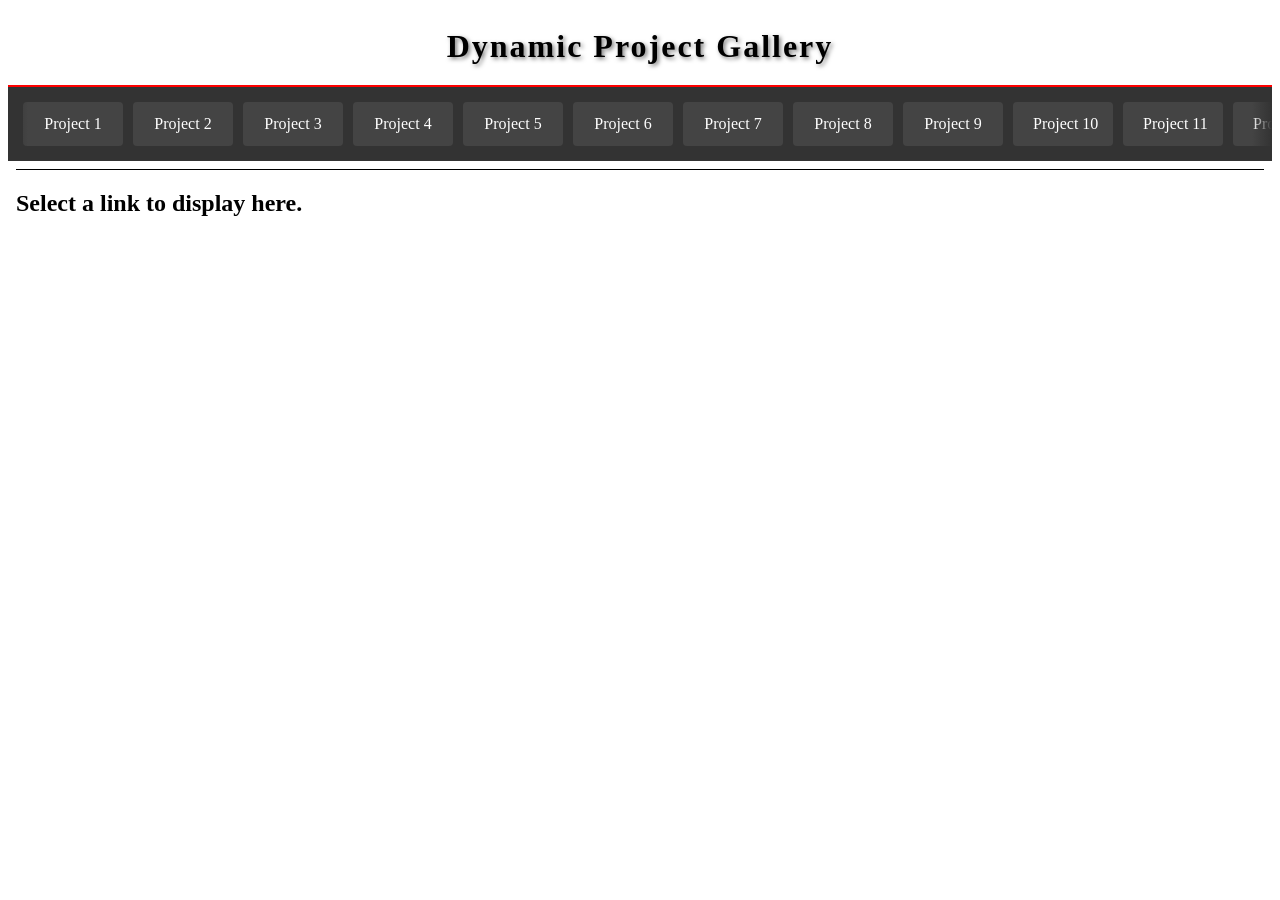
<file: index.html>
<!DOCTYPE html>
<html lang="en">
<head>
    <meta charset="UTF-8">
    <meta name="viewport" content="width=device-width, initial-scale=1.0">
    <title>Dynamic Project gallery</title>
    <link rel="stylesheet" href="style.css">
</head>
<body>
    <h1>Dynamic Project Gallery</h1>
    <nav id="navPanel">
        <!-- Navigation items will be dynamically added here -->
    </nav>
    <main id="content">
        <iframe id="contentFrame" src="works/landing.html"></iframe>
    </main>
    <script src="script.js"></script>
</body>
</html>
</file>
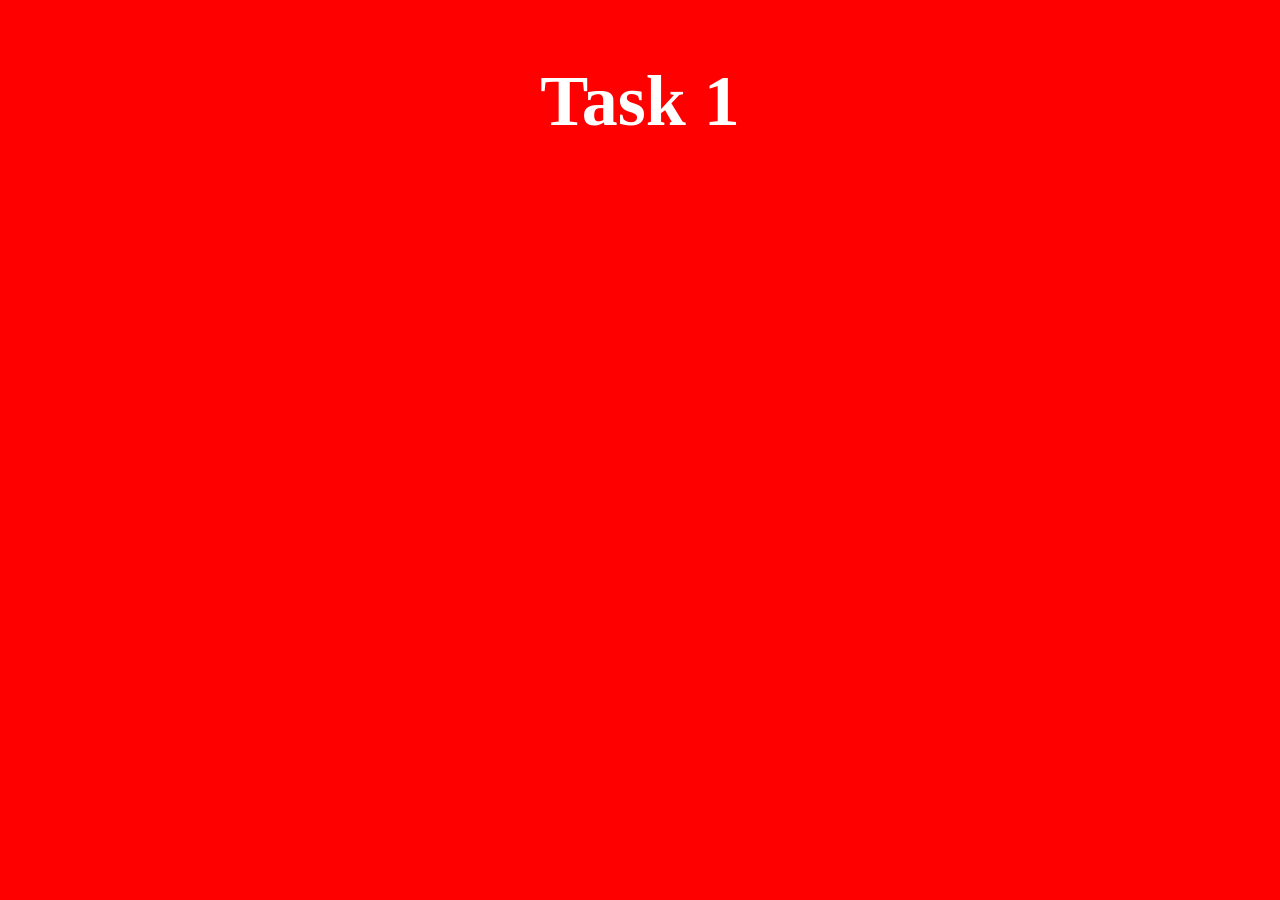
<file: works/task1/index.html>
<!DOCTYPE html>
<html>
    <head>
        <style>
            body{
                background-color: rgb(255, 0, 0);
                color: white;
                text-align: center;
                font-size: 48px;
            }
        </style>
    </head>
    <body>
        <h2>Task 1</h2>
    </body>
</html>
</file>
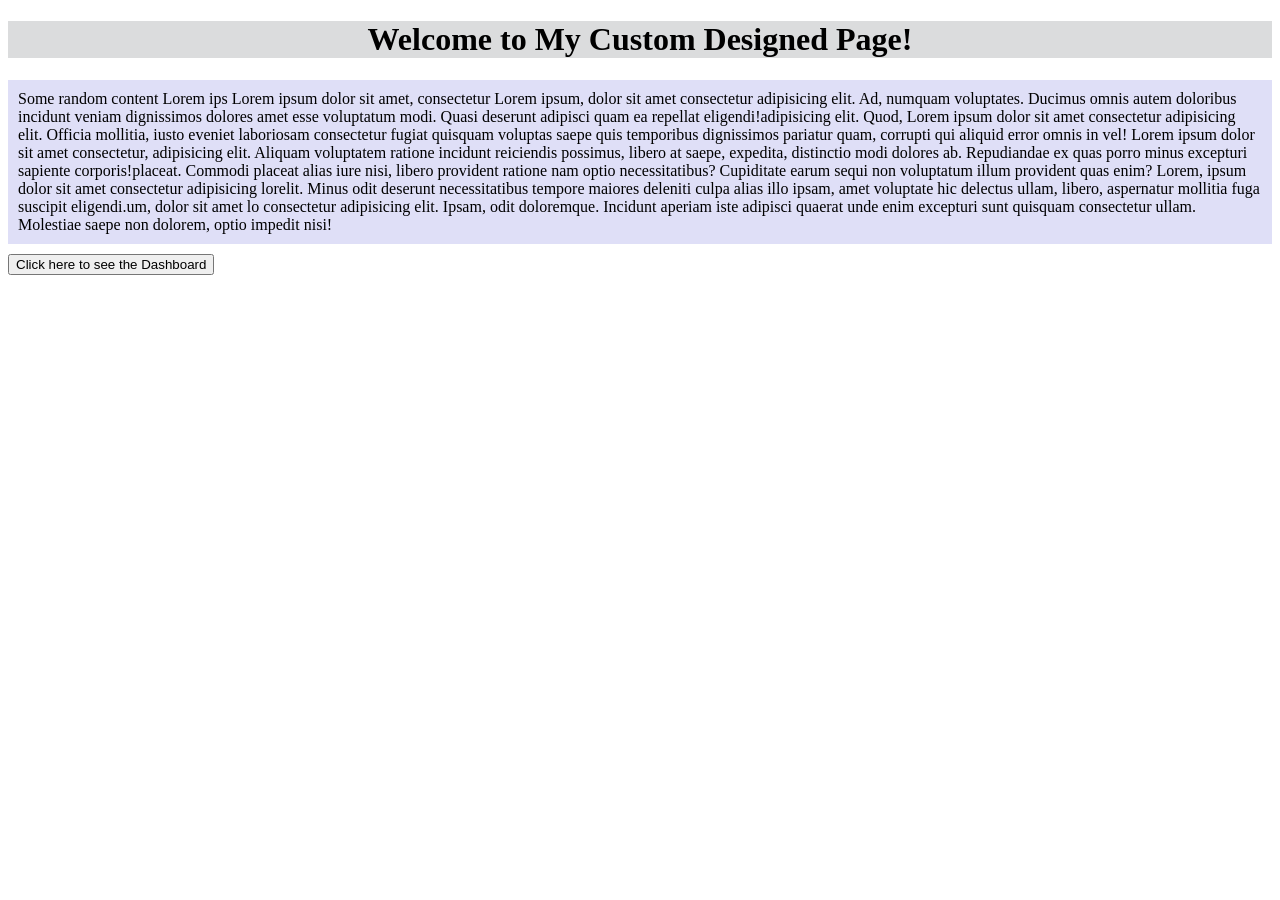
<file: works/task2/index.html>
<!DOCTYPE html>
<html>

<head>
    <title>
My Page
    </title>
<link href="style.css" rel="stylesheet">
</head>
<body>
  <div class="header_div">
    <h1>Welcome to My Custom Designed Page!</h1>
  </div>
    <div class ="content_div">
        Some random content Lorem ips Lorem ipsum dolor sit amet, consectetur Lorem ipsum, dolor sit amet consectetur adipisicing elit. Ad, numquam voluptates. Ducimus omnis autem doloribus incidunt veniam dignissimos dolores amet esse voluptatum modi. Quasi deserunt adipisci quam ea repellat eligendi!adipisicing elit. Quod, Lorem ipsum dolor sit amet consectetur adipisicing elit. Officia mollitia, iusto eveniet laboriosam consectetur fugiat quisquam voluptas saepe quis temporibus dignissimos pariatur quam, corrupti qui aliquid error omnis in vel! Lorem ipsum dolor sit amet consectetur, adipisicing elit. Aliquam voluptatem ratione incidunt reiciendis possimus, libero at saepe, expedita, distinctio modi dolores ab. Repudiandae ex quas porro minus excepturi sapiente corporis!placeat. Commodi placeat alias iure nisi, libero provident ratione nam optio necessitatibus? Cupiditate earum sequi non voluptatum illum provident quas enim? Lorem, ipsum dolor sit amet consectetur adipisicing lorelit. Minus odit deserunt necessitatibus tempore maiores deleniti culpa alias illo ipsam, amet voluptate hic delectus ullam, libero, aspernatur mollitia fuga suscipit eligendi.um, dolor sit amet lo consectetur adipisicing elit. Ipsam, odit doloremque. Incidunt aperiam iste adipisci quaerat unde enim excepturi sunt quisquam consectetur ullam. Molestiae saepe non dolorem, optio impedit nisi!
    </div>
  <div class="btn_div"> <a href="second.html"> <button class="button">
    Click here to see the Dashboard
    </button></a></div>
</body>
</html>
</file>
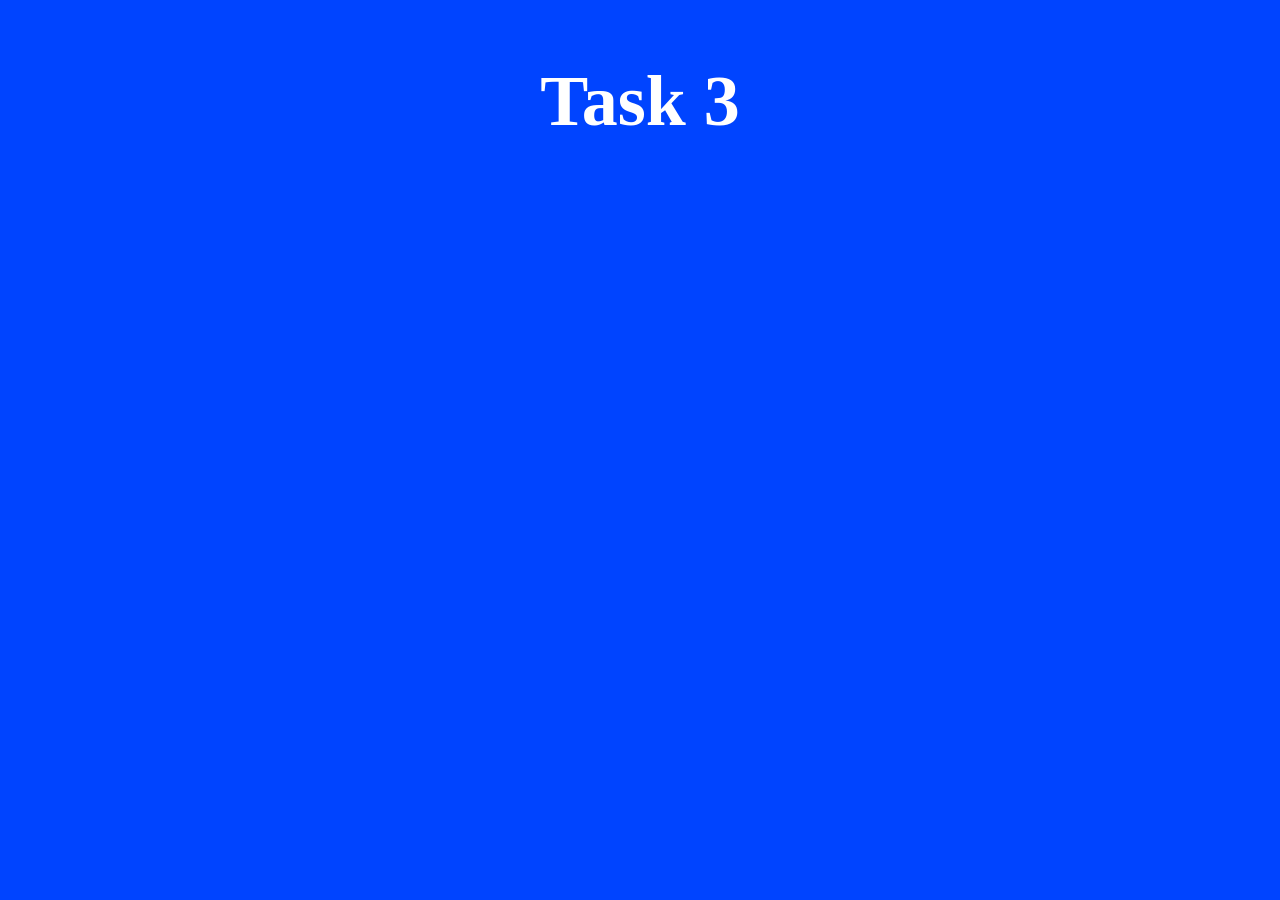
<file: works/task3/index.html>
<!DOCTYPE html>
<html>
    <head>
        <style>
            body{
                background-color: rgb(0, 68, 255);
                color: white;
                text-align: center;
                font-size: 48px;
            }
        </style>
    </head>
    <body>
        <h2>Task 3</h2>
    </body>
</html>
</file>
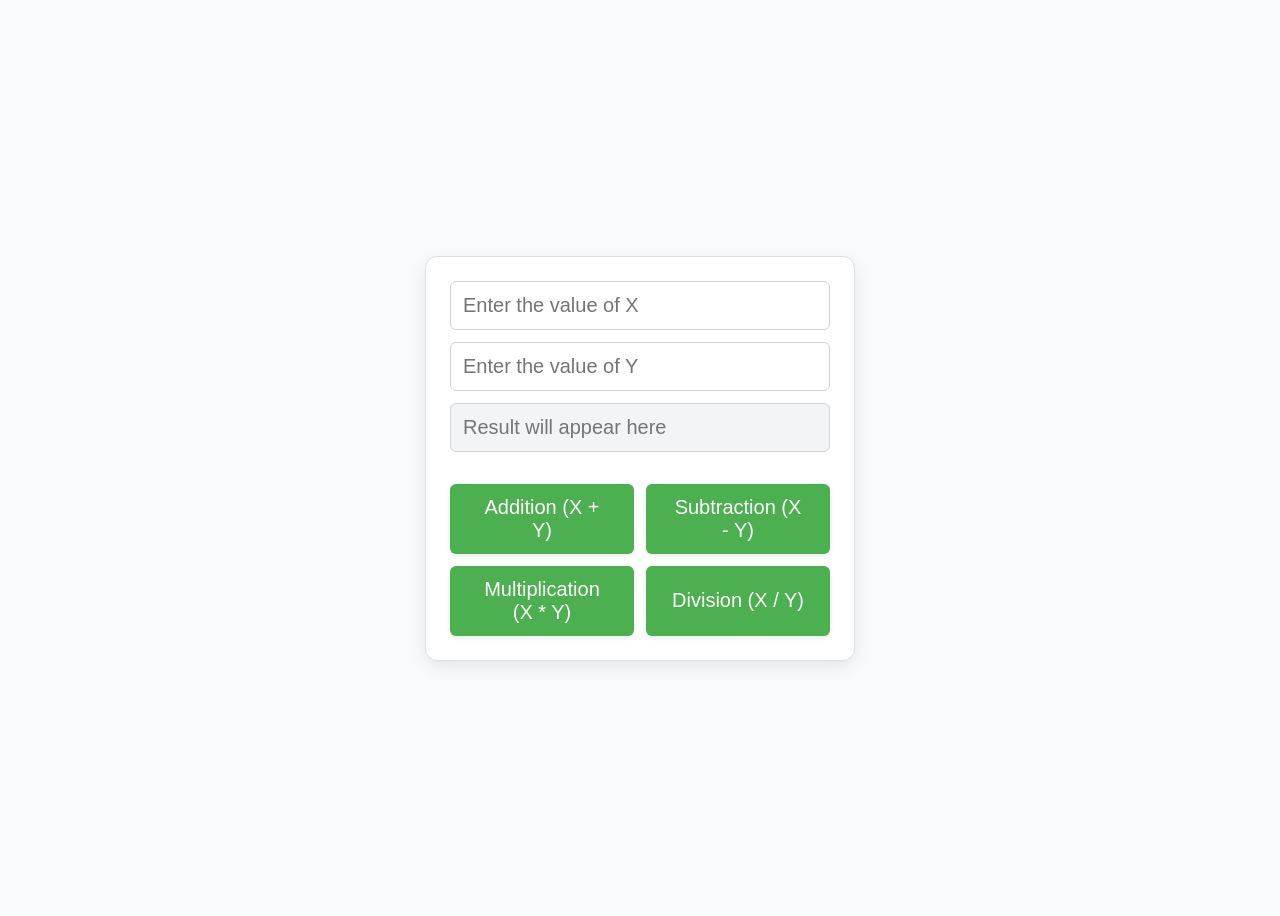
<file: task5/html.html>
<!DOCTYPE html>
<html>
    <head>
        <style>
            body {
                display: flex;
                justify-content: center;
                align-items: center;
                min-height: 100vh;
                background-color: #f9fafb; /* Light background */
                font-family: 'Segoe UI', Tahoma, Geneva, Verdana, sans-serif;
            }

            #container {
                padding: 24px;
                margin: 20px;
                border: 1px solid #e0e0e0; /* Lighter border */
                border-radius: 12px; /* More rounded corners */
                background-color: #ffffff; /* White container */
                box-shadow: 0 6px 18px rgba(0, 0, 0, 0.08); /* Subtle shadow */
                width: 380px; /* Increased width */
                text-align: center;
            }

            .input_div {
                margin-bottom: 20px;
                display: flex;
                flex-direction: column;
                align-items: stretch; /* Stretch inputs to container width */
            }

            input {
                width: 100%; /* Use full container width */
                padding: 12px;
                font-size: 20px;
                margin-bottom: 12px;
                border: 1px solid #d1d5db; /* Tailwind gray-300 */
                border-radius: 6px; /* Rounded corners */
                box-sizing: border-box; /* Ensure padding doesn't affect width */
                transition: border-color 0.2s ease, box-shadow 0.2s ease;
            }

            input:focus {
                outline: none;
                border-color: #3b82f6; /* Tailwind blue-500 */
                box-shadow: 0 0 0 2px rgba(59, 130, 246, 0.2); /* голубой shadow */
            }

            input:disabled {
                background-color: #f3f4f6; /* Tailwind gray-100 */
                color: #6b7280; /* Tailwind gray-500 */
                cursor: not-allowed;
            }

            .button_div {
                margin-top: 20px;
                display: grid;
                grid-template-columns: repeat(2, 1fr); /* 2 columns */
                gap: 12px; /* Increased gap */
            }

            button {
                width: 100%; /* Make buttons fill their grid cells */
                padding: 12px 24px;
                font-size: 20px;
                border: none;
                border-radius: 6px; /* Rounded corners */
                background-color: #4caf50; /* Green */
                color: #ffffff;
                cursor: pointer;
                transition: background-color 0.3s ease, transform 0.1s ease, box-shadow 0.2s ease;
                box-shadow: 0 2px 4px rgba(0, 0, 0, 0.08);
            }

            button:hover {
                background-color: #45a049; /* Darker green */
            }

            button:active {
                background-color: #388e3c; /* Even darker green */
                transform: translateY(1px);
                box-shadow: 0 1px 2px rgba(0, 0, 0, 0.06);
            }
        </style>
        <script>
            function ad() {
                x = parseInt(document.getElementById("num1").value);
                y = parseInt(document.getElementById("num2").value);
                result = x + y;
                document.getElementById("res").value = result;
            }
            function sub() {
                x = parseInt(document.getElementById("num1").value);
                y = parseInt(document.getElementById("num2").value);
                result = x - y;
                document.getElementById("res").value = result;
            }
            function mul() {
                x = parseInt(document.getElementById("num1").value);
                y = parseInt(document.getElementById("num2").value);
                result = x * y;
                document.getElementById("res").value = result;
            }
            function div() {
                x = parseInt(document.getElementById("num1").value);
                y = parseInt(document.getElementById("num2").value);
                result = x / y;
                document.getElementById("res").value = result;
            }
        </script>
    </head>
    <body>
        <div id="container">
            <div class="input_div">
                <input placeholder="Enter the value of X" id="num1" />
                <input placeholder="Enter the value of Y" id="num2" />
                <input placeholder="Result will appear here" id="res" disabled />
            </div>
            <div class="button_div">
                <button onclick="ad()">Addition (X + Y)</button>
                <button onclick="sub()">Subtraction (X - Y)</button>
                <button onclick="mul()">Multiplication (X * Y)</button>
                <button onclick="div()">Division (X / Y)</button>
            </div>
        </div>
    </body>
</html>
</file>
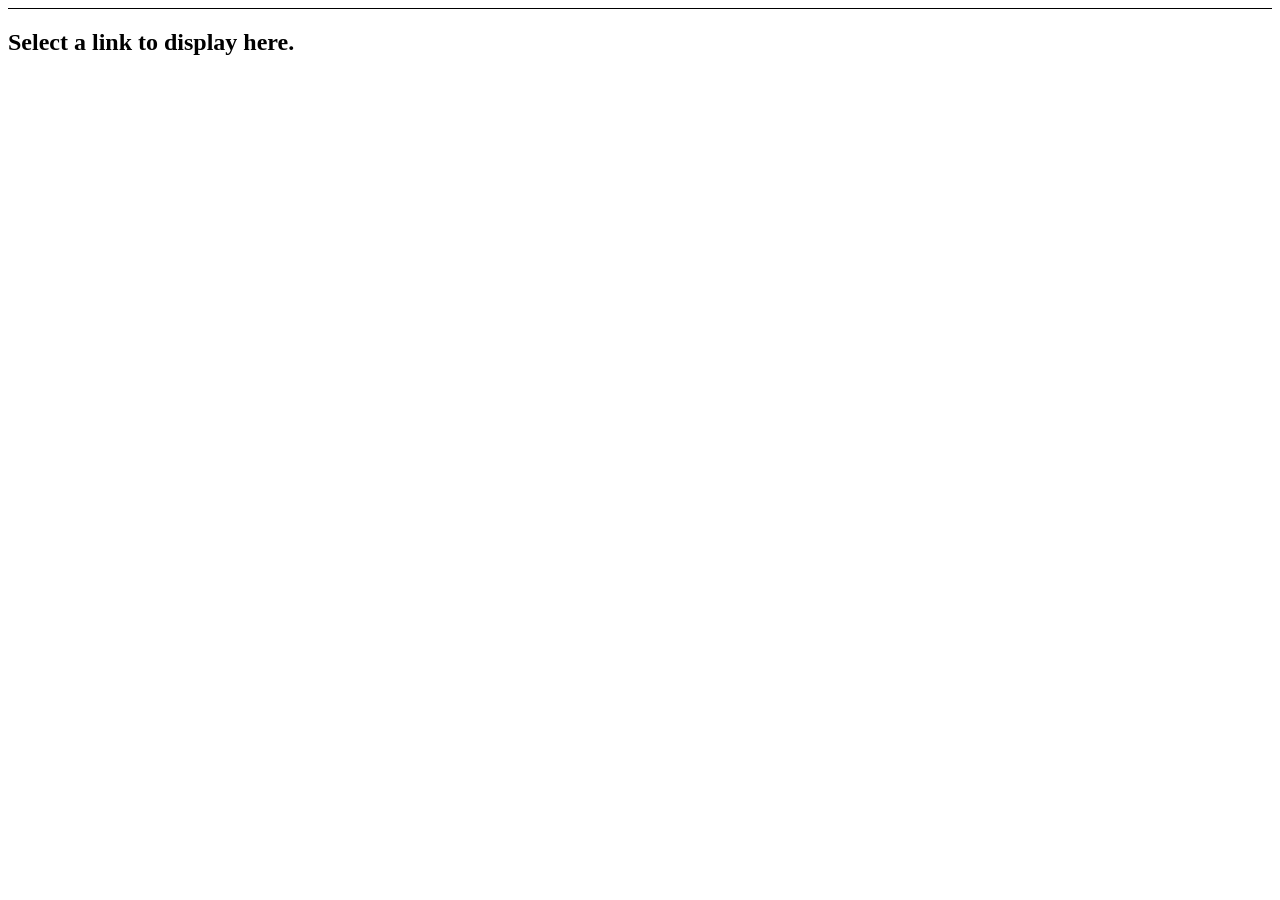
<file: works/landing.html>
<!DOCTYPE html>
<html>
    <head>
        <style>
            body{
                border-top: 1px solid black;
            }
        </style>
    </head>
    <body>
       <h2>Select a link to display here.</h2>
    </body>
</html>
</file>
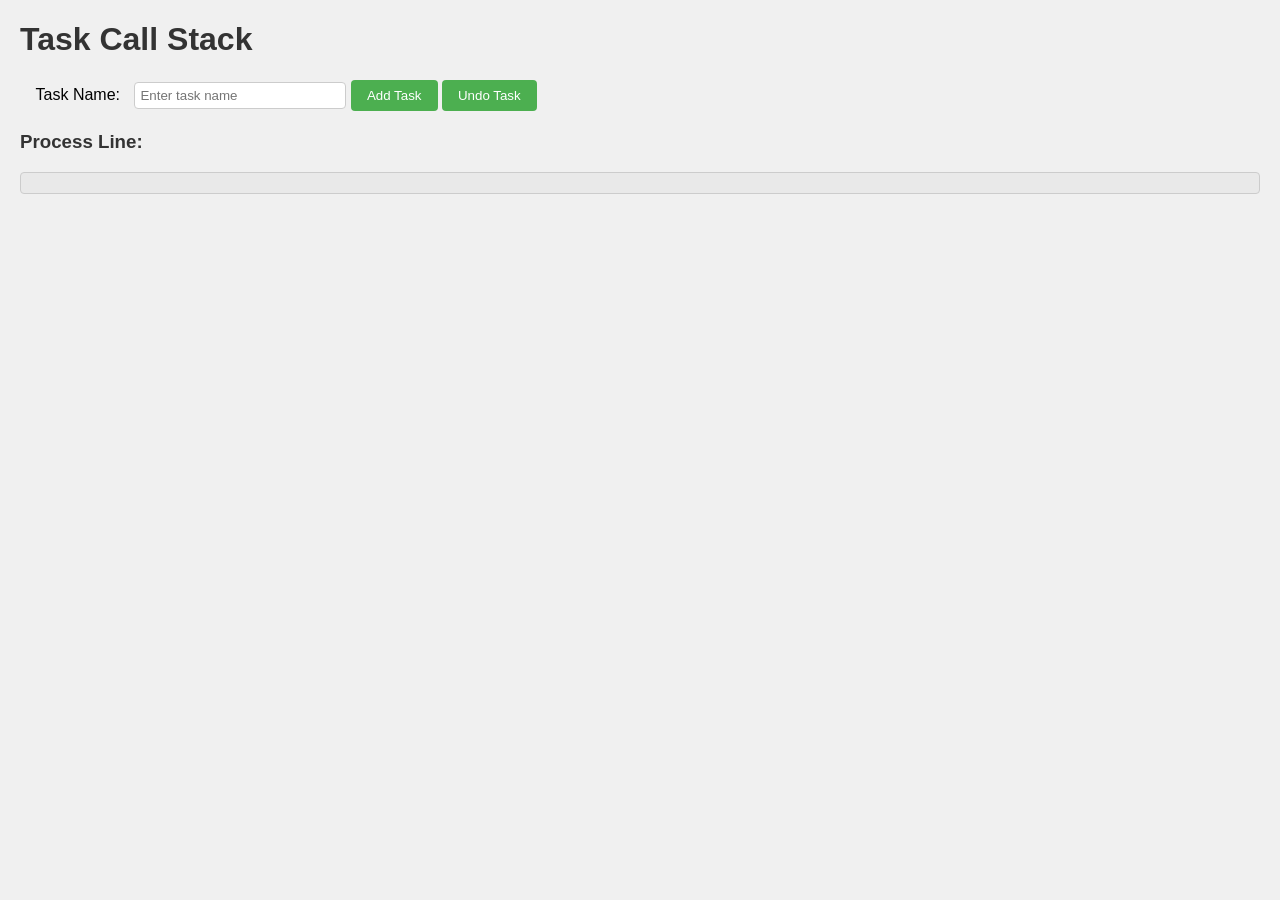
<file: works/task10/stack-1.html>
<!DOCTYPE html>
<html lang="en">
<head>
    <meta charset="UTF-8">
    <meta name="viewport" content="width=device-width, initial-scale=1.0">
    <title>Task Call Stack</title>
    <style>
        body {
            font-family: Arial, sans-serif;
            margin: 20px;
            background-color: #f0f0f0;
        }

        h1 {
            color: #333;
        }

        div {
            margin-bottom: 10px;
        }

        label {
            display: inline-block;
            width: 100px;
            text-align: right;
            margin-right: 10px;
        }

        input[type="text"] {
            width: 200px;
            padding: 5px;
            border: 1px solid #ccc;
            border-radius: 4px;
        }

        button {
            padding: 8px 16px;
            background-color: #4CAF50;
            color: white;
            border: none;
            border-radius: 4px;
            cursor: pointer;
        }

        button:hover {
            background-color: #367c39;
        }

        h3 {
            color: #333;
            margin-top: 20px;
        }

        #processLine {
            border: 1px solid #ccc;
            padding: 10px;
            margin-top: 10px;
            border-radius: 4px;
            background-color: #e9e9e9;
        }

        #process-list {
            margin: 0;
            padding: 0;
            list-style-type: none; /* Remove bullet points */
            display: inline; /* Display list items horizontally */
        }
        #process-list li {
             display: inline;
        }

        #process-list li:not(:last-child)::after {
            content: " → "; /* Add arrow between list items */
            margin: 0 5px; /* Adjust spacing as needed */
        }
    </style>
    <script>
        let taskStack = [];

        function addTask() {
            let taskName = document.getElementById("taskName").value;
            if (taskName.trim() !== "") {
                taskStack.push(taskName);
                updateProcessLine();
                document.getElementById("taskName").value = ""; // Clear input
            } else {
                alert("Please enter a task name."); //basic error handling
            }
        }

        function undoTask() {
            if (taskStack.length > 0) {
                taskStack.pop();
                updateProcessLine();
            } else {
                alert("No tasks to undo.");
            }
        }

        function updateProcessLine() {
            let processList = document.getElementById("process-list");
            processList.innerHTML = ""; // Clear first
            for (let i = 0; i < taskStack.length; i++) {
                let listItem = document.createElement("li");
                listItem.textContent = taskStack[i];
                processList.appendChild(listItem);
            }
        }
    </script>
</head>
<body>
    <h1>Task Call Stack</h1>
    <div>
        <label for="taskName">Task Name:</label>
        <input type="text" id="taskName" placeholder="Enter task name" />
        <button onclick="addTask()">Add Task</button>
        <button onclick="undoTask()">Undo Task</button>
    </div>
    <h3>Process Line:</h3>
    <div id="processLine">
        <ul id="process-list"></ul>
    </div>
</body>
</html>
</file>
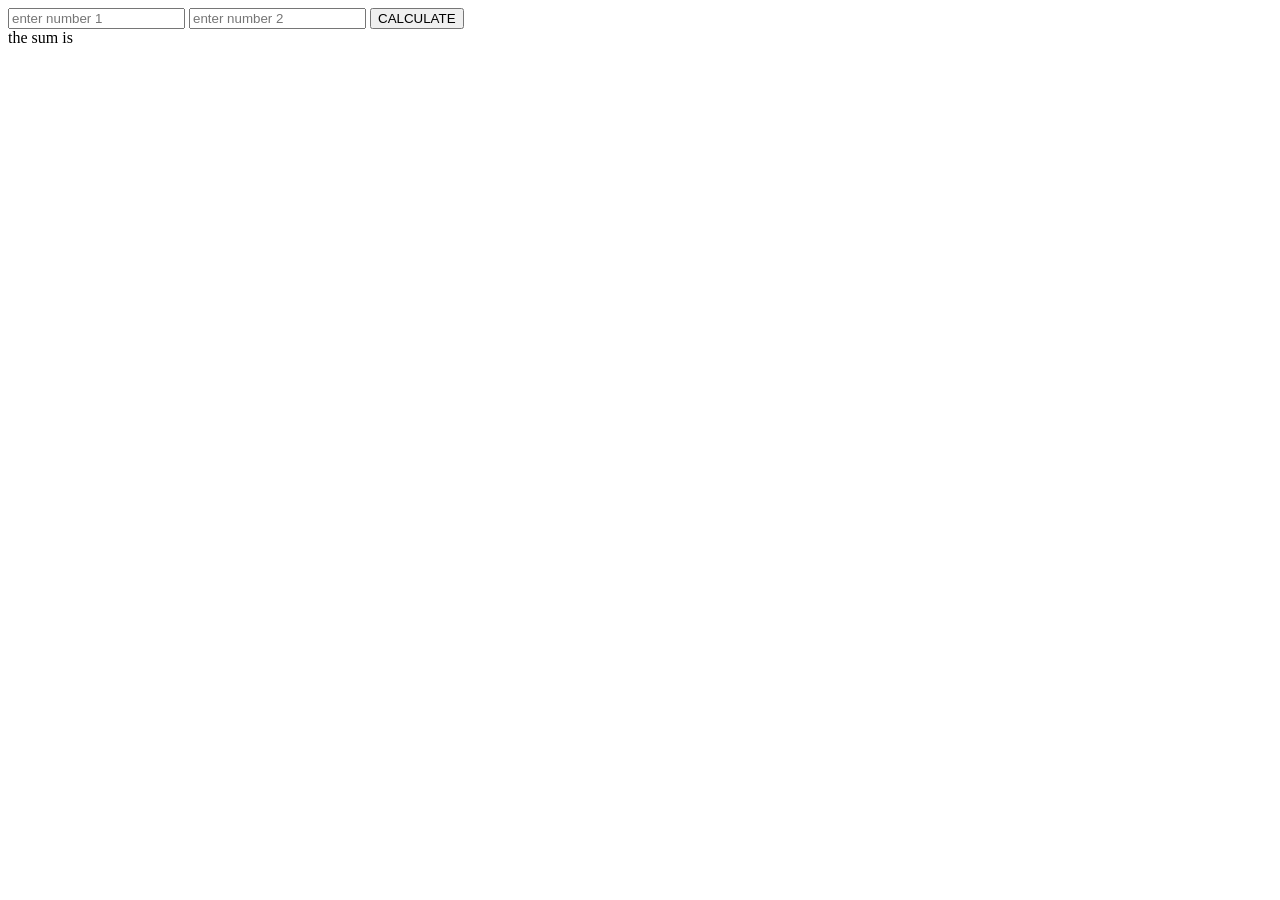
<file: works/task12/demo (2).html>
<!DOCTYPE html>
<html>

<body>

    <input id="num1" placeholder="enter number 1">
    <input id="num2" placeholder="enter number 2 ">
    <button onclick="hmv()">CALCULATE</button>

    <div>
        the sum is <span id="res"></span>
    
    </div>

</body>


<script>
    const colors = ["green", "blue","red","orange"];
    let idx = 0;
    function hmv() 
    
    {
        let num1 = parseInt(document.getElementById("num1").value);
        let num2 = parseInt(document.getElementById("num2").value);
        let sum = 0;
        let i = num1;

        do {
             if (i > num2) break;
             sum += i;
             i++;
                 } 
        
            while (i <= num2)

        document.getElementById("res").innerHTML = sum;
        document.getElementById("res").style = "color:" + colors[idx];
        idx = [idx + 1] % colors.length;


    }
</script>

</html>
</file>
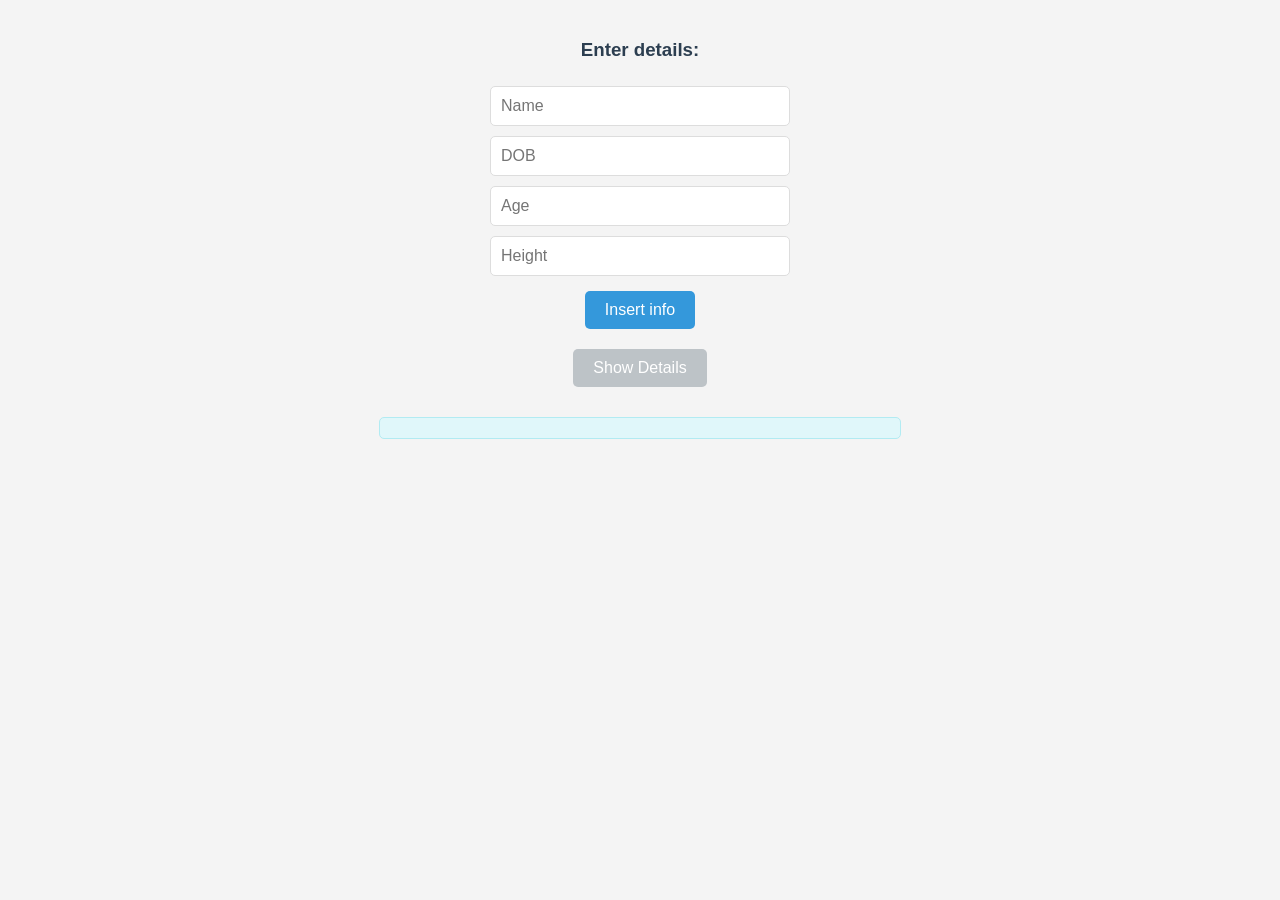
<file: works/task13/objects.html>
<!DOCTYPE html>
<html>
    <head>
        <style>
            body {
                font-family: Arial, sans-serif;
                margin: 20px;
                background-color: #f4f4f4;
                color: #333;
                display: flex;
                flex-direction: column;
                align-items: center;
            }

            h3 {
                color: #2c3e50;
                margin-bottom: 20px;
            }

            input {
                padding: 10px;
                margin: 5px;
                border: 1px solid #ddd;
                border-radius: 5px;
                width: 300px;
                max-width: 100%;
                font-size: 16px;
                box-sizing: border-box;
            }

            input:focus {
                outline: none;
                border-color: #3498db;
                box-shadow: 0 0 5px rgba(52, 152, 219, 0.3);
            }

            button {
                padding: 10px 20px;
                margin: 10px 5px;
                background-color: #3498db;
                color: white;
                border: none;
                border-radius: 5px;
                cursor: pointer;
                font-size: 16px;
                transition: background-color 0.3s ease;
            }

            button:hover {
                background-color: #217dbb;
            }

            button:disabled {
                background-color: #bdc3c7;
                cursor: not-allowed;
            }

            #message {
                margin-top: 20px;
                font-size: 18px;
                color: #2c3e50;
                padding: 10px;
                background-color: #e0f7fa;
                border-radius: 5px;
                border: 1px solid #b2ebf2;
                text-align: center;
                width: 80%;
                max-width: 500px;
            }
        </style>
    </head>
    <body>
        <h3>Enter details:</h3>
        <input placeholder="Name" id="name">
        <input placeholder="DOB" id="DOB">
        <input placeholder="Age" id="Age">
        <input placeholder="Height" id="height">
        
        <button onclick="addPersonalDetails()">Insert info</button>
        <button id="showButton" onclick="showDetails()" disabled>Show Details</button>

        <p id="message"></p>
        <script>
            const personalDataArray = [];

            function addPersonalDetails() {
                const name = document.getElementById("name").value;
                const DOB = document.getElementById("DOB").value;
                const age = document.getElementById("Age").value;
                const height = document.getElementById("height").value;

                if (name && DOB && age && height) {
                    personalDataArray.push({ name, DOB, age, height });
                    document.getElementById("showButton").disabled = false;
                    document.getElementById("message").innerHTML = "Info added. Click 'Show Details' to view.";
                } else {
                    document.getElementById("message").innerHTML = "Please fill all fields.";
                }
            }

            function showDetails() {
                let details = personalDataArray.map((p, i) =>
                    `Entry ${i + 1}: Name: ${p.name}, DOB: ${p.DOB}, Age: ${p.age}, Height: ${p.height}`).join("<br>");
                document.getElementById("message").innerHTML = details || "No data available.";
            }
        </script>
    </body>
</html>
</file>
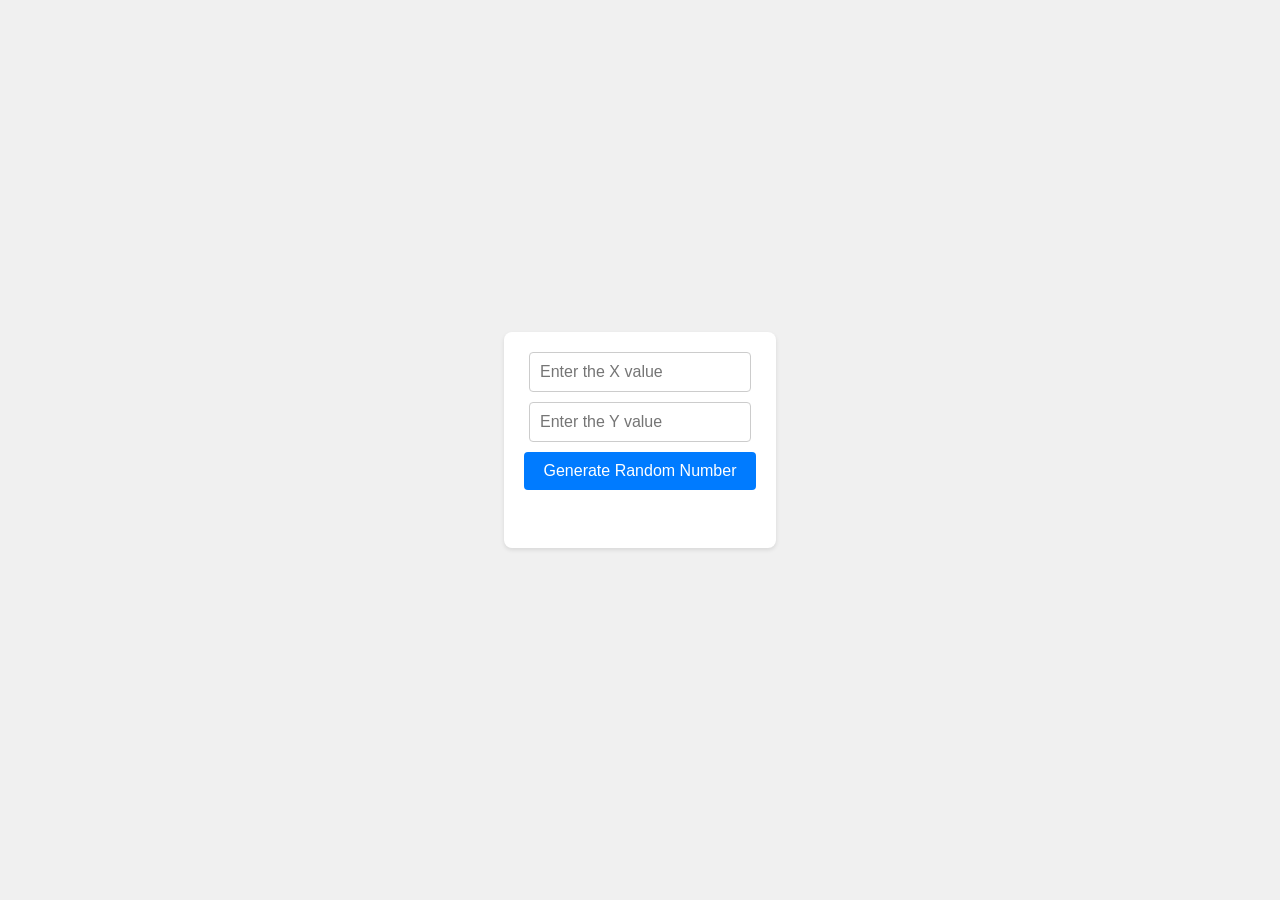
<file: works/task14/math.html>
<!DOCTYPE html>
<html>
    <head>
        <style>
            body {
                font-family: Arial, sans-serif;
                display: flex;
                flex-direction: column;
                align-items: center;
                justify-content: center;
                height: 100vh;
                margin: 0;
                background-color: #f0f0f0;
            }

            #q {
                background-color: #fff;
                padding: 20px;
                border-radius: 8px;
                box-shadow: 0 2px 4px rgba(0, 0, 0, 0.1);
                margin-bottom: 20px;
                display: flex;
                flex-direction: column;
                align-items: center;
                gap: 10px;
            }

            input {
                padding: 10px;
                border: 1px solid #ccc;
                border-radius: 4px;
                width: 200px;
                font-size: 16px;
            }

            button {
                padding: 10px 20px;
                background-color: #007bff;
                color: white;
                border: none;
                border-radius: 4px;
                cursor: pointer;
                font-size: 16px;
            }

            button:hover {
                background-color: #0056b3;
            }

            #res {
                font-size: 18px;
                color: #333;
                margin-top: 10px;
            }

            p {
                font-size: 40px;
                color: #ff6b6b;
            }
        </style>
    </head>
    <body>
        <div id="q">
            <input placeholder="Enter the X value" id="input_X">
            <input placeholder="Enter the Y value" id="input_Y">
            <button onclick="math()">Generate Random Number</button>
            <p id="res"></p>
        </div>
        <script>
            function math() {
                let min = parseInt(document.getElementById("input_X").value);
                let max = parseInt(document.getElementById("input_Y").value);
                let res = Math.floor((max - min) * Math.random() + min);
                document.getElementById("res").innerHTML = "Random number is " + res;

                setTimeout(function () {
                    document.getElementById("q").innerHTML = "";
                    showVanishMessage();
                }, 5000);
            }

            function showVanishMessage() {
                let vanishMessage = document.createElement("p");
                vanishMessage.innerHTML = "Vanished!";
                vanishMessage.style.fontSize = "40px";
                document.body.appendChild(vanishMessage);

                setTimeout(function () {
                    vanishMessage.style.display = "none";
                    restoreContent();
                }, 5000);
            }

            function restoreContent() {
                document.getElementById("q").innerHTML = `
                    <input placeholder="Enter the X value" id="input_X">
                    <input placeholder="Enter the Y value" id="input_Y">
                    <button onclick="math()">Generate Random Number</button>
                    <p id="res"></p>
                `;
            }
        </script>
    </body>
</html>
</file>
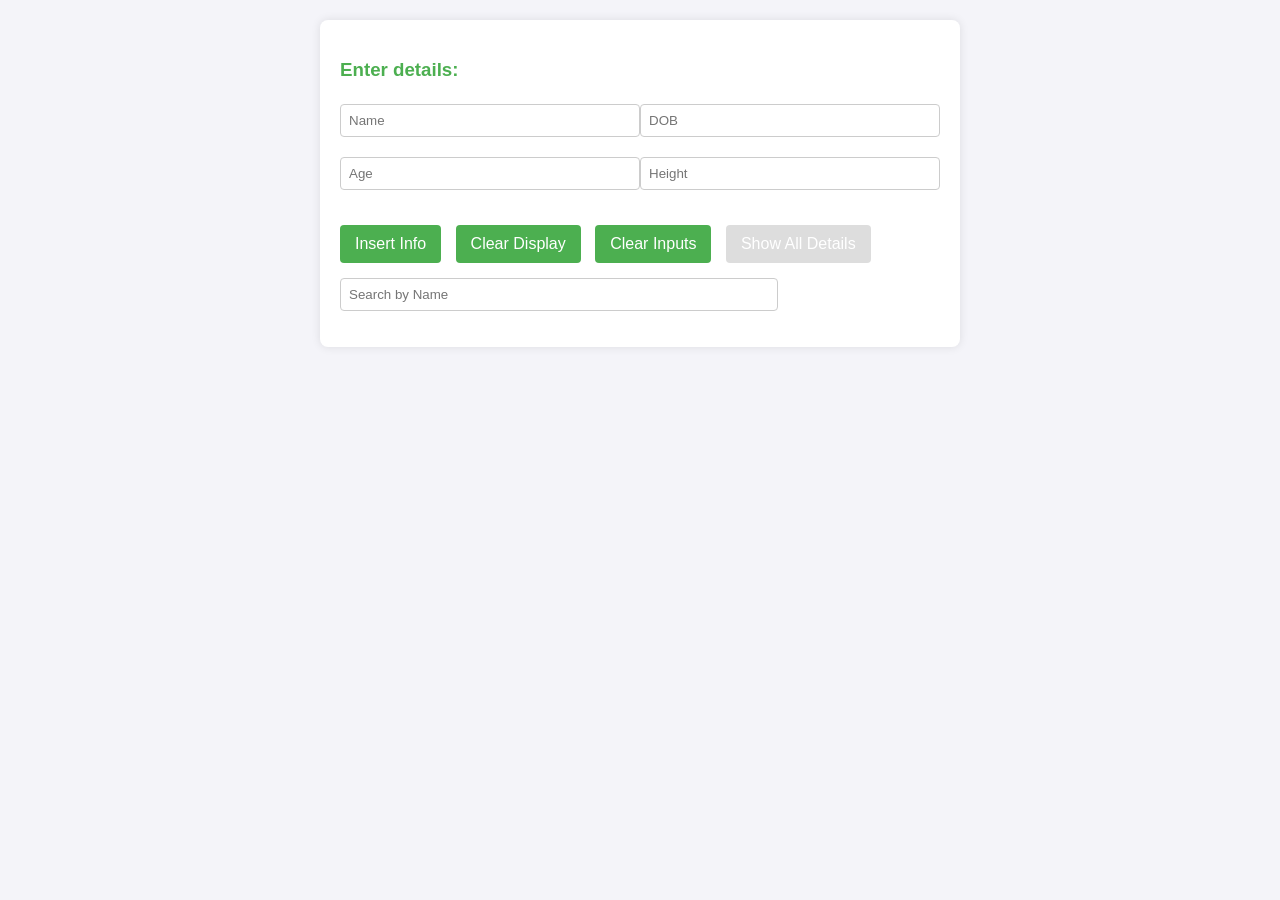
<file: works/task14/object-1-1.html>
<!DOCTYPE html>
<html>

<head>
    <style>
        body {
            font-family: Arial, sans-serif;
            margin: 20px;
            background-color: #f4f4f9;
            color: #333;
        }

        h3 {
            color: #4CAF50;
        }

        .container {
            max-width: 600px;
            margin: 0 auto;
            padding: 20px;
            background-color: #fff;
            border-radius: 8px;
            box-shadow: 0 0 10px rgba(0, 0, 0, 0.1);
        }

        .input-group {
            display: flex;
            justify-content: space-between;
            margin-bottom: 10px;
        }

        .input-group input {
            margin: 5px 0;
            padding: 8px;
            width: 48%;
            border: 1px solid #ccc;
            border-radius: 4px;
        }

        button {
            padding: 10px 15px;
            margin-top: 10px;
            border: none;
            background-color: #4CAF50;
            color: white;
            font-size: 16px;
            border-radius: 4px;
            cursor: pointer;
            margin-right: 10px;
        }

        button:disabled {
            background-color: #ddd;
            cursor: not-allowed;
        }

        p {
            font-size: 16px;
            margin-top: 15px;
            font-weight: bold;
            color: #555;
        }

        .button-container {
            margin-top: 20px;
        }

        .search-container {
            margin-top: 15px;
            display: flex;
            justify-content: space-between;
        }

        .search-container input {
            padding: 8px;
            width: 70%;
            border: 1px solid #ccc;
            border-radius: 4px;
        }
    </style>
</head>

<body>

    <div class="container">
        <h3>Enter details:</h3>

        <div class="input-group">
            <input placeholder="Name" id="name">
            <input placeholder="DOB" id="DOB">
        </div>

        <div class="input-group">
            <input placeholder="Age" id="Age">
            <input placeholder="Height" id="height">
        </div>

        <div class="button-container">
            <button onclick="addPersonalDetails()">Insert Info</button>
            <button id="clearDisplayButton" onclick="clearDisplay()">Clear Display</button>
            <button onclick="clearInputs()">Clear Inputs</button>
            <button id="showButton" onclick="showDetails()" disabled>Show All Details</button>
        </div>

        <div class="search-container">
            <input type="text" id="searchField" placeholder="Search by Name" onkeyup="searchDetails()">
        </div>

        <p id="message"></p>
    </div>

    <script>
        const personalDataArray = [];

        function addPersonalDetails() {
            const name = document.getElementById("name").value;
            const DOB = document.getElementById("DOB").value;
            const age = document.getElementById("Age").value;
            const height = document.getElementById("height").value;

            if (name && DOB && age && height) {
                personalDataArray.push({ name, DOB, age, height });

                // Enable "Show All Details" button
                document.getElementById("showButton").disabled = false;

                // Show the details immediately after adding data
                showDetails();
            } else {
                document.getElementById("message").innerHTML = "Please fill all fields.";
            }
        }

        function showDetails() {
            let details = personalDataArray.map((p, i) =>
                `Entry ${i + 1}: Name: ${p.name}, DOB: ${p.DOB}, Age: ${p.age}, Height: ${p.height}`).join("<br>");
            document.getElementById("message").innerHTML = details || "No data available.";
        }

        function clearDisplay() {
            document.getElementById("message").innerHTML = "";
        }

        function clearInputs() {
            document.getElementById("name").value = "";
            document.getElementById("DOB").value = "";
            document.getElementById("Age").value = "";
            document.getElementById("height").value = "";
        }

        function searchDetails() {
            clearDisplay();
            const searchTerm = document.getElementById("searchField").value.toLowerCase();
            let filteredData = personalDataArray.filter(person =>
                person.name.toLowerCase().includes(searchTerm));

            let details = filteredData.map((p, i) =>
                `Entry ${i + 1}: Name: ${p.name}, DOB: ${p.DOB}, Age: ${p.age}, Height: ${p.height}`).join("<br>");
            document.getElementById("message").innerHTML = details || "No matching data found.";
        }
    </script>

</body>

</html>
</file>
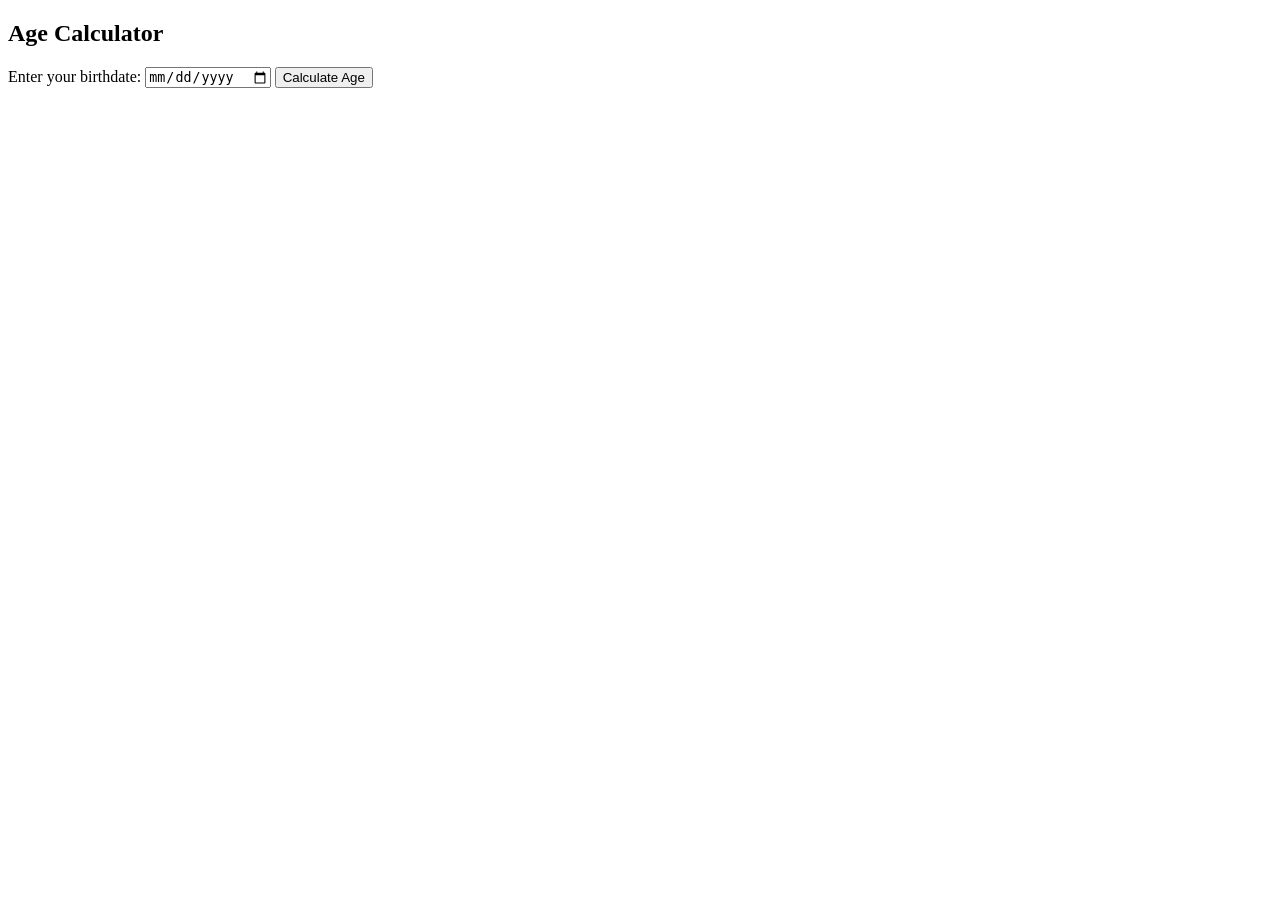
<file: works/task15/Untitled-1.html>
<!DOCTYPE html>
<html lang="en">
<head>
  <meta charset="UTF-8">
  <meta name="viewport" content="width=device-width, initial-scale=1.0">
  <title>Age Calculator</title>
</head>
<body>

  <h2>Age Calculator</h2>
  <form id="ageForm">
    <label for="birthdate">Enter your birthdate:</label>
    <input type="date" id="birthdate" required>
    <button type="submit">Calculate Age</button>
  </form>

  <h3 id="result"></h3>

  <script>
    class AgeCalculator {
      constructor(birthDate) {
        this.birthDate = new Date(birthDate);
        this.currentDate = new Date();
      }

      calculateAge() {
        let age = this.currentDate.getFullYear() - this.birthDate.getFullYear();
        let monthDifference = this.currentDate.getMonth() - this.birthDate.getMonth();

        // If the current month is before the birth month, or it's the same month but the birthday hasn't passed yet
        if (monthDifference < 0 || (monthDifference === 0 && this.currentDate.getDate() < this.birthDate.getDate())) {
          age--;
        }

        return age;
      }
    }

    document.getElementById('ageForm').addEventListener('submit', function (event) {
      event.preventDefault();
      const birthdate = document.getElementById('birthdate').value;
      if (birthdate) {
        const ageCalculator = new AgeCalculator(birthdate);
        const age = ageCalculator.calculateAge();
        document.getElementById('result').textContent = `You are ${age} years old.`;
      }
    });
  </script>

</body>
</html>
</file>
<file: style.css>
nav {
            display: flex;
            background: #333;
            padding: 10px;
            overflow-x: auto; 
            white-space: nowrap; 
            position: relative; 
        }

        nav a {
            color: white;
            text-decoration: none;
            padding: 10px 20px;
            margin: 5px;
            background: #444;
            border-radius: 4px;
            transition: background-color 0.3s ease, transform 0.2s ease;
            display: inline-block;
            line-height: 1.5;
            min-width: 100px;
            box-sizing: border-box;
            text-align: center;
            overflow: visible; /* Add this line */
        }

        nav a:hover {
            background: #555;
            transform: translateY(-2px);
        }

        nav a.active {
            background: red;
            transform: translateY(-4px);
        }

        body {
            scroll-behavior: smooth;
        }

        
        nav::-webkit-scrollbar {
            height: 8px;  
            background-color: #222;
        }

        nav::-webkit-scrollbar-thumb {
            background-color: #555;
            border-radius: 4px;
        }

        nav::-webkit-scrollbar-thumb:hover {
            background-color: #777;
        }
        
        nav::before,
        nav::after {
            content: '';
            position: absolute;
            top: 0;
            height: 100%;
            width: 20px; 
            background: linear-gradient(to right, #333, transparent); 
            left: 0;
            pointer-events: none; 
        }

        nav::after {
            background: linear-gradient(to left, #333, transparent); 
            right: 0;
            left: auto;
        }

        h1 {
            padding: 20px;
            background: white;
            color: black;
            margin: 0;
            text-align: center;
            font-size: 2em;
            letter-spacing: 2px;
            text-shadow: 2px 2px 4px rgba(0,0,0,0.5);
            border-bottom: 2px solid red;
            transition: background-color 0.3s ease;
        }

        h1:hover {
            background-color: #333;
            cursor: pointer;
        }

        iframe {
            width: 100%;
            height: 80vh;
            border: none;
            background: white;
            display: block;
        }

        main {
            padding: 0;
            width: 100%;
        }
</file>
<file: works/task2/style.css>
.header_div{
    background-color: rgba(135, 139, 143, 0.301);
    text-align: center;
    }
    .content_div{
    background-color: rgb(223, 223, 247);
    margin-top: 10px;
    padding: 10px;
    }
 .btn_div{
 margin-top: 10px;
 }
 .dashboard_content_div{
    background-color: beige;
    margin-top: 10px;
    padding: 10px;
    height: 300px;
 }
 #ref_btn{
    width:300px;
    font-size: 20px;
 }
 *{
 }
    text-align: center;
</file>
